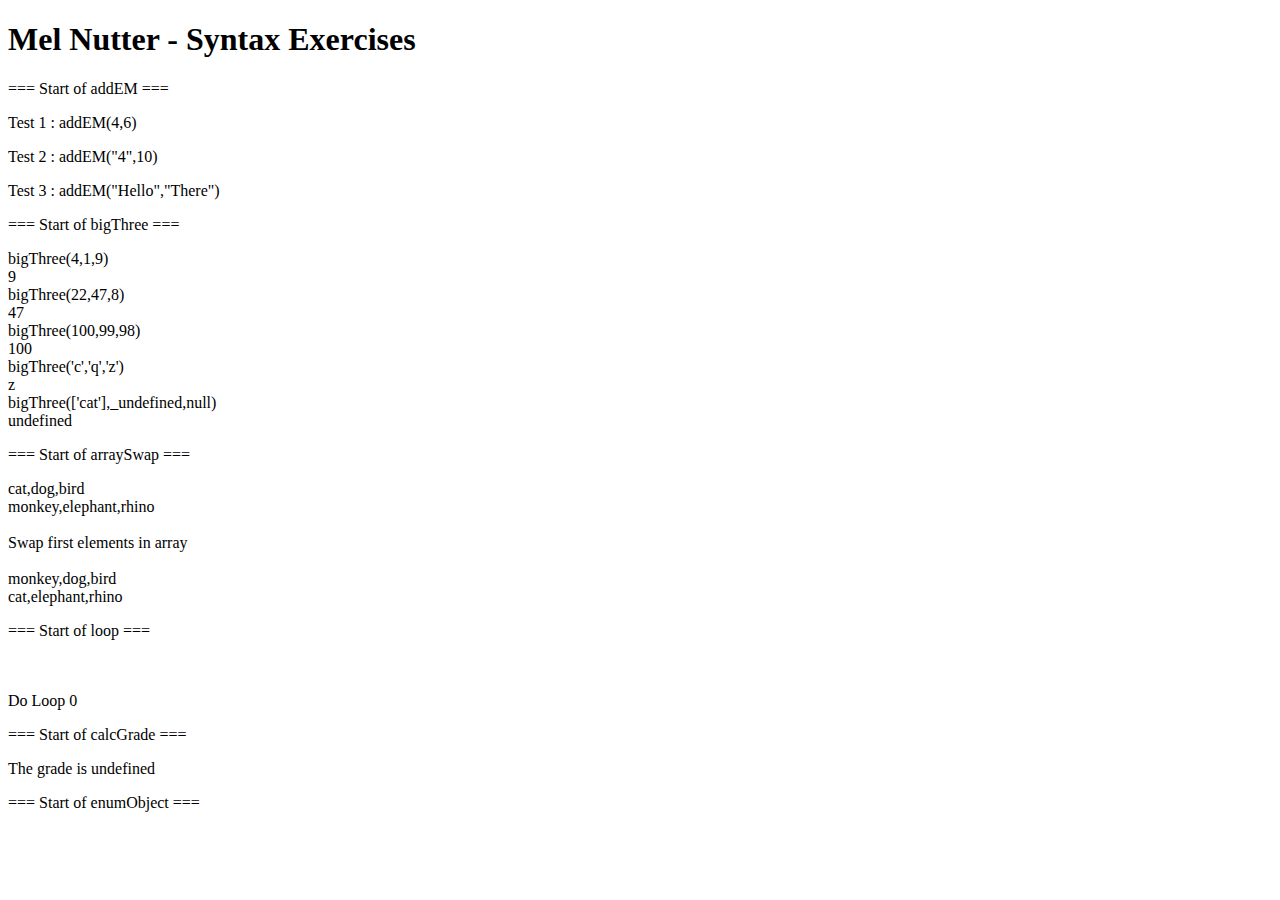
<file: Homework 1 - Mel Nutter/Index.html>
<!DOCTYPE html>
<html>
<head>
    <title>Mel Nutter - Syntax Exercises</title>
    <script src="syntax.js"></script>
</head>

<body>
<h1>Mel Nutter - Syntax Exercises</h1>
=== Start of addEM ===
<p>Test 1 :  addEM(4,6)</p>
<script>
    addEM(4,6);
</script>

<p>Test 2 :  addEM("4",10)</p>
<script>
    addEM("4",10);
</script>

<p>Test 3 : addEM("Hello","There")</p>
<script>
    addEM("Hello","There");
</script>

<p>=== Start of bigThree ===</p>
<script>
    var largestValue;
    var _undefined;

    document.write('bigThree(4,1,9)<br>');
    largestValue = bigThree(4,1,9);
    document.write(largestValue + '<br>');

    document.write('bigThree(22,47,8)<br>');
    largestValue = bigThree(22,47,8);
    document.write(largestValue + '<br>');

    document.write('bigThree(100,99,98)<br>');
    largestValue = bigThree(100,99,98);
    document.write(largestValue + '<br>');

    document.write('bigThree(\'c\',\'q\',\'z\')<br>');
    largestValue = bigThree('c','q','z');
    document.write(largestValue + '<br>');

    document.write('bigThree([\'cat\'],_undefined,null)<br>');
    largestValue = bigThree(['cat'],_undefined,null);
    document.write(largestValue + '<br>');
</script>

<p>=== Start of arraySwap ===</p>
<script>
    var array1 = ['cat','dog','bird'];
    var array2 = ['monkey','elephant','rhino'];

    document.write(array1 + '<br>');
    document.write(array2 + '<br>');

    document.write('<br>Swap first elements in array<br><br>');
    arraySwap(array1, array2);

    document.write(array1 + '<br>');
    document.write(array2 + '<br>');

</script>

<p>=== Start of loop ===</p>
<script>
    loopIt();
</script>


<p>=== Start of calcGrade ===</p>
<script>
    var sGrade;

    sGrade = calcGrade();
    document.write("The grade is " + sGrade);

    sGrade = null;
</script>
<p>=== Start of enumObject ===</p>

<script>
    enumObject();
</script>
<noscript>
    Either your browser does not support JavaScript or it is currently disabled.
</noscript>

</body>
</html>
</file>
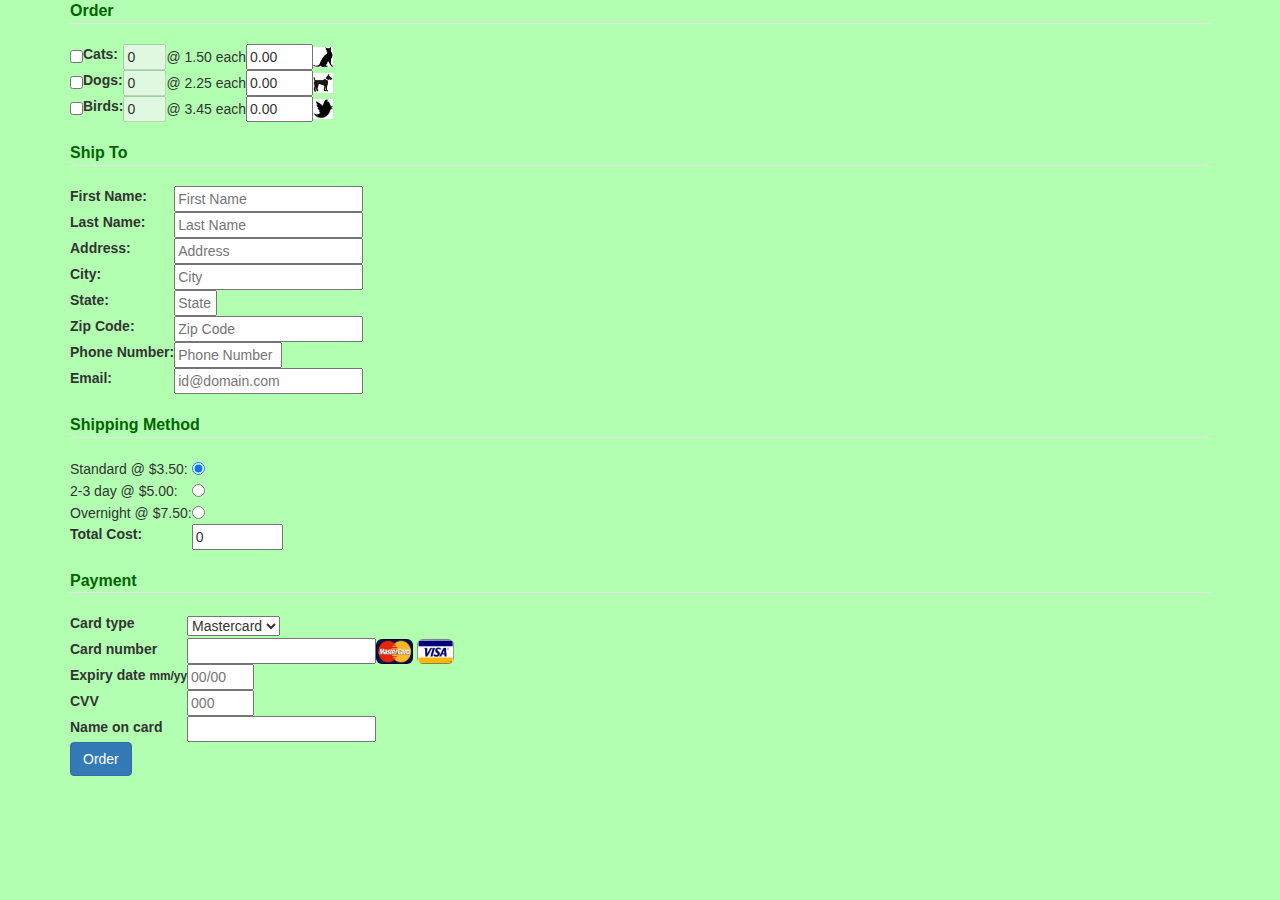
<file: Homework 2 - Mel Nutter/index.html>
<!DOCTYPE html>
<html lang="en-us">
<head>
    <meta charset="utf-8">
    <title>Mel's Pet Shop</title>
    <link rel="stylesheet" href="http://netdna.bootstrapcdn.com/bootstrap/3.1.1/css/bootstrap.min.css">
    <link rel="stylesheet" href="StyleSheets/master.css">
    <script type="text/javascript" src="JavaScript/utilities.js"></script>
    <script type="text/javascript" src="JavaScript/creditcard.js"></script>

</head>
<body >

<script>
var gProductTotalCost = 0;

function isNumberInput(field, event) {
    //Check to see if the input is a number

    var key, keyChar;

    //Check to see if there's a window event
    if (window.event)
        key = window.event.keyCode;
    else if (event)
        key = event.which;
    else
        return true;

    //Check for special characters like backspace
    if (key == null || key == 0 || key == 8 || key == 13 || key == 27)
        return true;

    // Check to see if it's a number
    keyChar = String.fromCharCode(key);
    if (/\d/.test(keyChar)) {
        window.status = "";
        return true;
    }
    else {
        window.status = "Field accepts numbers only.";
        return false;
    }
}

function activateLine(checkboxField) {
    //Activate the line for the animal ordered

    var _index = checkboxField.name.indexOf('check');
    var _field = checkboxField.name.substr(0, _index);
    var _totalField = _field + 'total';

    //Enable/Disable the order quantity field
    document.getElementById(_field).disabled = !document.getElementById(_field).disabled;

    //Reset the order quantity and total field each time the user clicks the checkbox
    document.getElementById(_field).value = '0';
    document.getElementById(_totalField).value = '0.00';

}

function totalProduct(field) {
    //Obtain the total cost for the product ordered

    var _catCost = 1.50;
    var _dogCost = 2.25;
    var _birdCost = 3.45;
    var _cost = 0;
    var _totalCost = 0;

    //Set the product cost
    switch (field.name) {
        case 'cat':
            _cost = _catCost;
            break;
        case 'dog':
            _cost = _dogCost;
            break;
        case 'bird':
            _cost = _birdCost;
            break;
        default:
            _cost = 0;
    }

    //Calculate the total cost
    if (isInteger(field)) {
        if (field.value >= 1) {
            document.getElementById(field.name + "Error").style.visibility = "hidden";
        }
        else {
            document.getElementById(field.name + "Error").style.visibility = "visible";
        }

        _totalCost = document.getElementById(field.name).value * _cost;
    }

    //Display the product cost
    document.getElementById(field.name + 'total').value = (_totalCost).toFixed(2);

    gProductTotalCost =
            parseFloat(document.getElementById('cattotal').value) +
                    parseFloat(document.getElementById('dogtotal').value) +
                    parseFloat(document.getElementById('birdtotal').value);

    calcTotalCost();
}
function calcTotalCost() {
    //Update the total cost
    _shippingCost = 0;
    var radios = document.getElementsByName('shipping');

    for (var i = 0, length = radios.length; i < length; i++) {
        if (radios[i].checked) {
            // do whatever you want with the checked radio
            _shippingCost = parseFloat(radios[i].value);

            // only one radio can be logically checked, don't check the rest
            break;
        }
    }

    document.getElementById('totalcost').value = (gProductTotalCost + _shippingCost).toFixed(2);

}
var validations = [];
validations[0] = ["document.orderform.cat", "validorder", "catError"];
validations[1] = ["document.orderform.dog", "validorder", "dogError"]
validations[2] = ["document.orderform.bird", "validorder", "birdError"]
validations[3] = ["document.orderform.firstname", "notblank", "firstnameError"];
validations[4] = ["document.orderform.lastname", "notblank", "lastnameError"];
validations[5] = ["document.orderform.address", "notblank", "addressError"];
validations[6] = ["document.orderform.city", "notblank", "cityError"];
validations[7] = ["document.orderform.state", "validstate", "stateError"];
validations[8] = ["document.orderform.zipcode", "notblank", "zipcodeError"];
validations[9] = ["document.orderform.phone", "validphone", "phoneError"];
validations[10] = ["document.orderform.email", "validemail", "emailError"];
validations[11] = ["document.orderform.cardnumber", "validcreditcard", "cardnumberError"];
validations[12] = ["document.orderform.expiredate", "notblank", "expiredateError"];
validations[13] = ["document.orderform.cvv", "notblank", "cvvError"];
validations[14] = ["document.orderform.nameoncard", "notblank", "nameoncardError"];
function validate() {


    var i;
    var checkToMake;
    var field;
    var errorField;
    var optionalField;

    //Ensure at least one product is checked.
    if (productCheck()) {
        document.getElementById('productCheck').style.visibility = 'hidden';
    }
    else {
        document.getElementById('productCheck').style.visibility = 'visible';
        return false;
    }

    for (i = 0; i < validations.length; i++) {
        field = eval(validations[i][0]);
        checkToMake = validations[i][1];
        errorField = validations[i][2];


        switch (checkToMake) {
            case 'notblank':
                if (isEmpty(field.value)) {
                    document.getElementById(errorField).style.visibility = 'visible';
                    field.focus();
                    return false;
                }
                else {
                    document.getElementById(errorField).style.visibility = 'hidden';
                }
                break;
            case 'validorder':
                if (!isOrder(field)) {
                    document.getElementById(errorField).style.visibility = 'visible';
                    field.focus();
                    return false;
                }
                else {
                    document.getElementById(errorField).style.visibility = 'hidden';
                }
                break;
            case 'validstate':
                if (!isStateCode(field.value)) {
                    document.getElementById(errorField).style.visibility = 'visible';
                    field.focus();
                    return false;
                }
                else {
                    document.getElementById(errorField).style.visibility = 'hidden';
                }
                break;
            case 'validphone':
                if (!isPhone(field)) {
                    document.getElementById(errorField).style.visibility = 'visible';
                    field.focus();
                    return false;
                }
                else {
                    document.getElementById(errorField).style.visibility = 'hidden';
                }
                break;
            case 'validemail':
                if (!looksLikeEmail(field)) {
                    document.getElementById(errorField).style.visibility = 'visible';
                    field.focus();
                    return false;
                }
                else {
                    document.getElementById(errorField).style.visibility = 'hidden';
                }
                break;
            case 'validcreditcard':
                var _el = document.getElementById("cardtype");
                var _cardtype = _el.options[_el.selectedIndex].value;
                if (!isValidCreditCard(_cardtype,field.value)) {
                    document.getElementById(errorField).style.visibility = 'visible';
                    field.focus();
                    return false;
                }
                else {
                    document.getElementById(errorField).style.visibility = 'hidden';
                }
                break;
            case 'isnumber':
                if (!isInteger(field))
                    return false;
        }
    }
    return true;
}

function productCheck() {
    //You must select at least one product

    var _checkCount = 0;
    var _node;
    var _node_list = document.getElementsByTagName('input');

    //Go through al of the input tags looking for checkboxes.
    for (var i = 0; i < _node_list.length; i++) {
        _node = _node_list[i];

        //See if the checkbox is checked
        if (_node.getAttribute('type') == 'checkbox') {

            if (document.getElementById(_node.getAttribute('name')).checked) {
                _checkCount++;
            }
        }
    }

    //If one more checkboxes are checked, return true
    if (_checkCount > 0) {
        return true;
    }
    else {
        return false;
    }
}

window.onload = function () {

    document.getElementById("orderform").onsubmit = function () {
        return validate();
    }
}

</script>
<div class="container">

<form id="orderform" name="orderform" class=".form-horizontal" action="thankyou.html" method="GET">
<fieldset>
<legend>Order</legend>
<table>
    <tr>
        <td>
            <input type="checkbox" id="catcheck" name="catcheck" value="on" onclick="activateLine(this);">
        </td>
        <td>
            <label for="cat">Cats:</label>
        </td>
        <td>
            <input type="text" id="cat" name="cat" size="2" value="0" disabled
                   title="Please enter the total amount of cats you wish to order."
                   onchange="totalProduct(this);"
                   onkeypress="return isNumberInput(this, event);"/>
        </td>
        <td>
            @ 1.50 each
        </td>
        <td>
            <input type="text" id="cattotal" name="cattotal" size="5" value="0.00" readonly="readonly" tabindex="-1"/>
        </td>
        <td>
            <img src="images\cat.png" height="20" width="20">
        </td>
        <td>
        <span class="error" id="catError" style="visibility: hidden">
        Cat count must be greater than zero.</span>
        </td>
    </tr>

    <tr>
        <td>
            <input type="checkbox" id="dogcheck" name="dogcheck" value="dog" onclick="activateLine(this);">
        </td>
        <td>
            <label for="dog">Dogs:
            </label>
        </td>
        <td>
            <input type="text" id="dog" name="dog" size="2" value="0" disabled
                   title="Please enter the total amount of dogs you wish to order."
                   onchange="totalProduct(this);"
                   onkeypress="return isNumberInput(this, event);"
                    />
        </td>
        <td>
            @ 2.25 each
        </td>
        <td>
            <input type="text" id="dogtotal" name="dogtotal" size="5" value="0.00" readonly="readonly" tabindex="-1"/>
        </td>
        <td>
            <img src="images\dog.png" height="20" width="20">
        </td>
        <td>
        <span class="error" id="dogError" style="visibility: hidden">
        Dog count must be greater than zero.
         </span>
        </td>
    </tr>
    <tr>
        <td>
            <input type="checkbox" id="birdcheck" name="birdcheck" value="bird" onclick="activateLine(this);">
        </td>
        <td>
            <label for="bird">Birds:
            </label>
        </td>
        <td>
            <input type="text" id="bird" name="bird" size="2" value="0" disabled
                   title="Please enter the total amount of birds you wish to order."
                   onchange="totalProduct(this);"
                   onkeypress="return isNumberInput(this, event);"
                    />
        </td>
        <td>
            @ 3.45 each
        </td>
        <td>
            <input type="text" id="birdtotal" name="birdtotal" size="5" value="0.00" align="right" readonly="readonly"
                   tabindex="-1"/>
        </td>
        <td>
            <img src="images\bird.jpg" height="20" width="20">
        </td>
        <td>
        <span class="error" id="birdError" style="visibility: hidden">
        Bird count must be greater than zero.
        </span>
        </td>
    </tr>
</table>
        <span class="error" id="productCheck" style="visibility: hidden">
        You must select at least one product.
        </span>
</fieldset>
<fieldset>
<legend>Ship To</legend>
<table>
    <tr>
        <td>
            <label class="control-label" for="firstname">First Name:</label>
        </td>
        <td>

            <input type="text" id="firstname" name="firstname"
                   placeholder="First Name" maxlength="64" value=""
                   title="Please enter your first name (Required field)">
        </td>
        <td>
    <span class="error" id="firstnameError" name="firstnameError"
          style="visibility: hidden">First name is required</span>
        </td>
    </tr>
    <tr>
        <td>
            <label for="lastname">
                Last Name:
            </label>
        </td>
        <td>

            <input type="text" name="lastname" id="lastname" placeholder="Last Name" maxlength="64"
                   title="Please enter your last name (Required field).">
        </td>
        <td>
    <span class="error" id="lastnameError" style="visibility: hidden">
        Last name is required
    </span>
        </td>
    </tr>
    <tr>
        <td>
            <label for="address">
                Address:
            </label>
        </td>
        <td>

            <input type="text" name="address" id="address" placeholder="Address" maxlength="64"
                   title="Please enter your address (Required field)">
        </td>
        <td>
    <span class="error" id="addressError" style="visibility: hidden">
        Address is required
    </span>
        </td>
    </tr>
    <tr>
        <td>
            <label for="city">
                City:
            </label>
        </td>
        <td>

            <input type="text" name="city" id="city" placeholder="City" maxlength="64"
                   title="Please enter your city (Required field)">
        </td>
        <td>
        <span class="error" id="cityError" style="visibility: hidden">
        City is required
        </span>
        </td>
    </tr>
    <tr>
        <td>
            <label for="state">
                State:
            </label>
        </td>
        <td>
            <input type="text" name="state" id="state" placeholder="State" size="2" maxlength="2"
                   title="Please enter a valid state code (Required field)"
                   onchange="isStateCode(this.value);">
        </td>
        <td>
        <span class="error" id="stateError" style="visibility: hidden">
        State must be a valid U.S. Postal Code for states, territories or armed forces
        </span>
        </td>
    </tr>
    <tr>
        <td>
            <label for="zipcode">
                Zip Code:
            </label>
        </td>
        <td>

            <input type="text" name="zipcode" id="zipcode" placeholder="Zip Code" maxlength="64"
                   title="Please enter your zip code (Required field).">
        </td>
        <td>
    <span class="error" id="zipcodeError" style="visibility: hidden">
        Zip Code is required
    </span>
        </td>
    </tr>
    <tr>
        <td>
            <label for="phone">
                Phone Number:
            </label>
        </td>
        <td>
            <input type="tel" name="phone" id="phone" placeholder="Phone Number" size="10" maxlength="10"
                   placeholder="0001112222"
                   title="Please enter your phone number (Required field).">
        </td>
        <td>
    <span class="error" id="phoneError" style="visibility: hidden">
        Phone Number must be ten numeric digits
    </span>
        </td>
    </tr>
    <tr>
        <td>

            <label for="email">
                Email:
            </label>
        </td>
        <td>
            <input type="text" id="email" name="email"
                   placeholder="id@domain.com" maxlength="64"
                   title="Please enter your email in the form of id@domain.com (Required field)">
        </td>
        <td>
                <span class="error" id="emailError" style="visibility: hidden">
                    Email must be in the form of id@domain.com
                </span>
        </td>

    </tr>
</table>
</fieldset>
<br>
<fieldset>
    <legend>Shipping Method</legend>


<table>
    <tr>
        <td>
            Standard @ $3.50:
        </td>
        <td>
            <input type="radio" value="3.50" name="shipping" id="shipping" checked="true"
                   onclick="calcTotalCost();"/>
        </td>
    </tr>
    <tr>

        <td>
            2-3 day @ $5.00:
        </td>
        <td>
            <input type="radio" value="5.00" name="shipping" id="shipping" onclick="calcTotalCost();"/>
        </td>

    </tr>
    <tr>
        <td>
            Overnight @ $7.50:
        </td>
        <td>

            <input type="radio" value="7.50" name="shipping" id="shipping" onclick="calcTotalCost();"/><br>
        </td>
    </tr>
    <tr>
        <td>
            <label for="totalcost">Total Cost:</label>
        </td>
        <td>
            <input type="text" id="totalcost" name="totalcost" size="8" value="0" readonly="readonly"/>
        </td>
    </tr>
</table>
</fieldset>

<br>
<fieldset>
    <legend>Payment</legend>
<table>
    <tr>
        <td>
            <label for="cardtype">Card type</label>
        </td>
        <td>
            <select id="cardtype" name="card_type">
                <option value="MasterCard">Mastercard</option>
                <option value="Visa">Visa</option>
            </select>
        </td>
        <td>
        </td>
        <td>
        </td>
    </tr>
    <tr>
        <td>
            <label for="cardnumber">Card number</label>
        </td>
        <td>
            <input type="text" id="cardnumber" name="cardnumber" maxlength="16"
                   onkeypress="return isNumberInput(this, event);">
        </td>
        <td>
            <img id="MC" name="MC" class="img-rounded" src="images/mastercard.gif" height="25" width="37"
                 alt="Mastercard"/>
            <img id="Visa" name="Visa" class="img-rounded" src="images/visa.gif" height="25" width="37" alt="Visa"
                 style="opacity: 1"/>
        </td>
        <td>
        <span class="error" id="cardnumberError" style="visibility: hidden">
        Credit card is invalid.</span>
        </td>
    </tr>
    <tr>
        <td>
            <label for="expiredate">Expiry date
                <small>mm/yy</small>
            </label>
        </td>
        <td>
            <input type="text" id="expiredate" name="expiredate" size="5" maxlength="5"
                   placeholder="00/00">
        </td>
        <td>
                <span class="error" id="expiredateError" style="visibility: hidden">
        Expiration Date is required</span>
        </td>
        <td>
        </td>
    </tr>
    <tr>
        <td>
            <label for="cvv">CVV</label><br>
        </td>
        <td>
            <input type="text" id="cvv" name="cvv" size="5" maxlength="3"
                   placeholder="000"
                   onkeypress="return isNumberInput(this, event);">
        </td>

        <td>
                <span class="error" id="cvvError" style="visibility: hidden">
        CVV is required</span>
        </td>
        <td>
        </td>

    </tr>
    <tr>
        <td>
            <label for="nameoncard">Name on card</label>
        </td>
        <td>
            <input type="text" id="nameoncard" name="name_on_card">
        </td>
        <td>
              <span class="error" id="nameoncardError" style="visibility: hidden">
        Name on credit card is required</span>
        </td>
        <td>
        </td>
    </tr>
</table>
    </fieldset>

<input type="submit" class="btn btn-primary" value="Order">

</form>
</div>


</body>
</html>
</file>
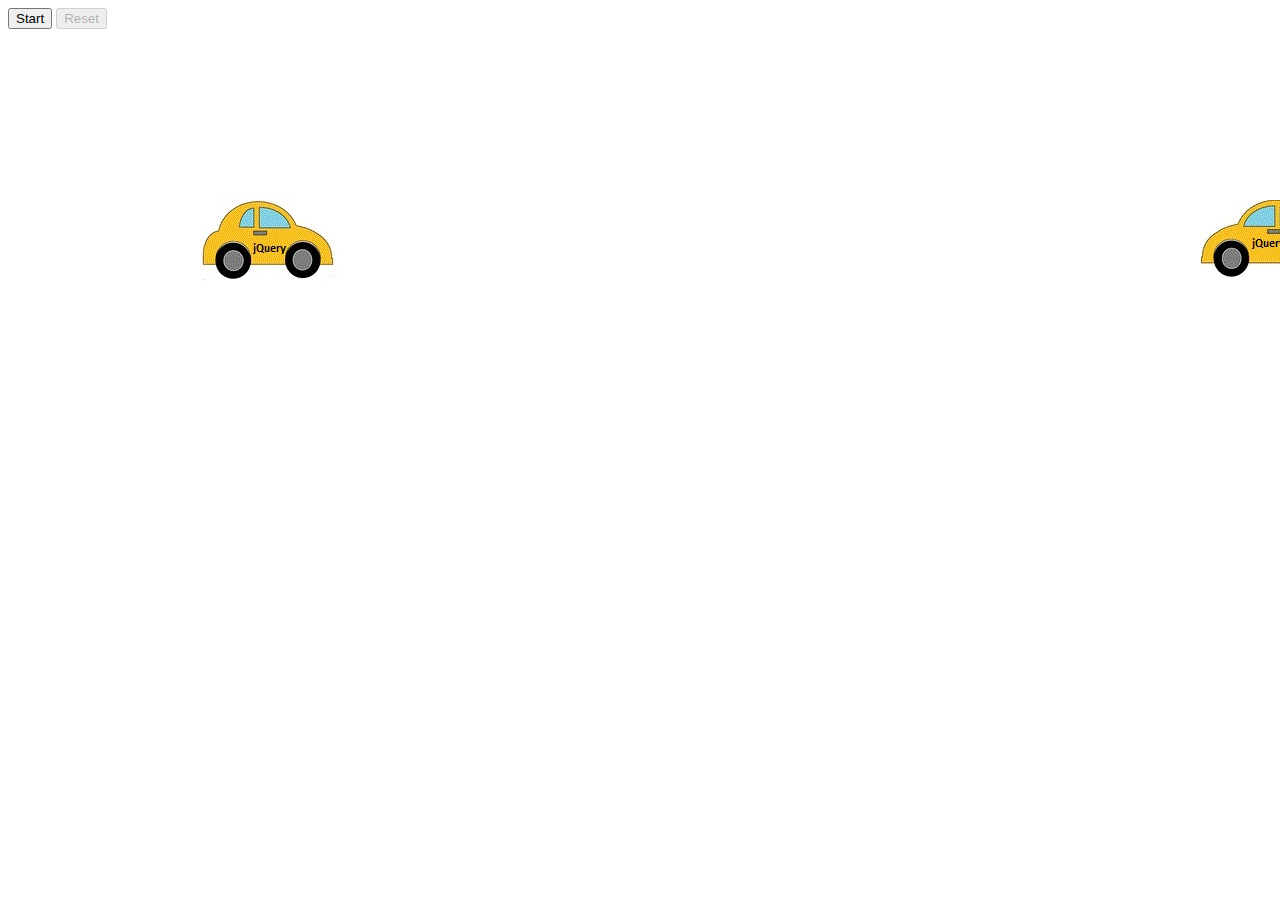
<file: Homework 3 - Mel Nutter - jQuery/index.html>
<!DOCTYPE html>
<html>
<head>
    <title>Homework 3 (jQuery) - Mel Nutter</title>
    <script src="http://ajax.googleapis.com/ajax/libs/jquery/1.11.0/jquery.min.js"></script>

</head>
<body>
<style>
#timer {
height: 50px;
width: 500px;
font-size: xx-large;
position: absolute;
top: 50px; left: 400px;
}

#carFacingRight {
position:absolute;
left:200px;
top:199px;
width:150px;
height:100px;
z-index:1;
}
#boom{
position: absolute;
left: 675px;
top: 200px;
width:200px;
height:100px;
display: none;
z-index: 2
}
#carFacingLeft {
position:absolute;
left:1200px;
top:200px;
width:150px;
height:100px;
z-index:1;
}

</style>
<script>
    var CAR = {};  // Wrapper Object

    CAR.move = function () {

        //Perform a custom animation of a set of CSS properties.
        //Move the car right to 625px in 4000 milliseconds
        $( "#carFacingRight" ).animate({
            left: "625px"
        }, 4000 , function () {

            //Hide the cars, set the explosion
            //and disable the reset button when
            //the animate completes.
            $("#carFacingRight").hide();
            $("#carFacingLeft").hide();
            $("#boom").show();
            $("#resetbtn").attr("disabled",false);

        });

        //Move the car left to 758px in 4000 milliseconds
        //No complete function
        $( "#carFacingLeft" ).animate({
            left: "758px"
        }, 4000 );

    }


    CAR.startGame = function () {

        //Disable the start button
        $("#startbtn").attr("disabled",true);

        //Count down and start the game
        setTimeout("$('#timer').html('Starting the game in 5')",1000);
        setTimeout("$('#timer').html('Starting the game in 4')",2000);
        setTimeout("$('#timer').html('Starting the game in 3')",3000);
        setTimeout("$('#timer').html('Starting the game in 2')",4000);
        setTimeout("$('#timer').html('Starting the game in 1')",5000);
        setTimeout("$('#timer').html('Starting the game in 0')",6000);
        setTimeout("$('#timer').html('Go!');CAR.move()",7000);

    }


    CAR.resetGame = function () {

        //Reset the game
        //Hide the explosion, reset the cars to original position
        $("#boom").hide();
        $("#carFacingRight").css("left",200).show();
        $("#carFacingLeft").css("left",1200).show();

        //Set the timer to a space
        $("#timer").html("&nbsp;");

        //Reset the button to their original styles
        $("#resetbtn").attr("disabled",true);
        $("#startbtn").attr("disabled",false);

    }

    $(document).ready(function () {

        //When the DOM is fully loaded
        //Set the click events for the buttons
        $("#startbtn").click(CAR.startGame);
        $("#resetbtn").click(CAR.resetGame);

    });

</script>

<form id="carform" name="carform" action="index.html" method="Get">
    <button type="button" id="startbtn" name="startbtn">Start</button>
    <button type="button" id="resetbtn" name="resetbtn" disabled>Reset</button >
    <br>
    <div id="timer">&nbsp;</div>
    <br>

    <div id="carFacingRight">
        <img src="CarFacingRight.jpg" id="carFacingRightjpg" alt="car facing right" >
    </div>
    <div id="boom">
        <img src="boom.jpg" id="boomjpg" alt="boom" height="100" width="150">
    </div>

    <div id="carFacingLeft">
        <img src="CarFacingLeft.jpg"  id="carFacingLeftjpg" alt="car facing left" >
    </div>
</form>
</body>
</html>
</file>
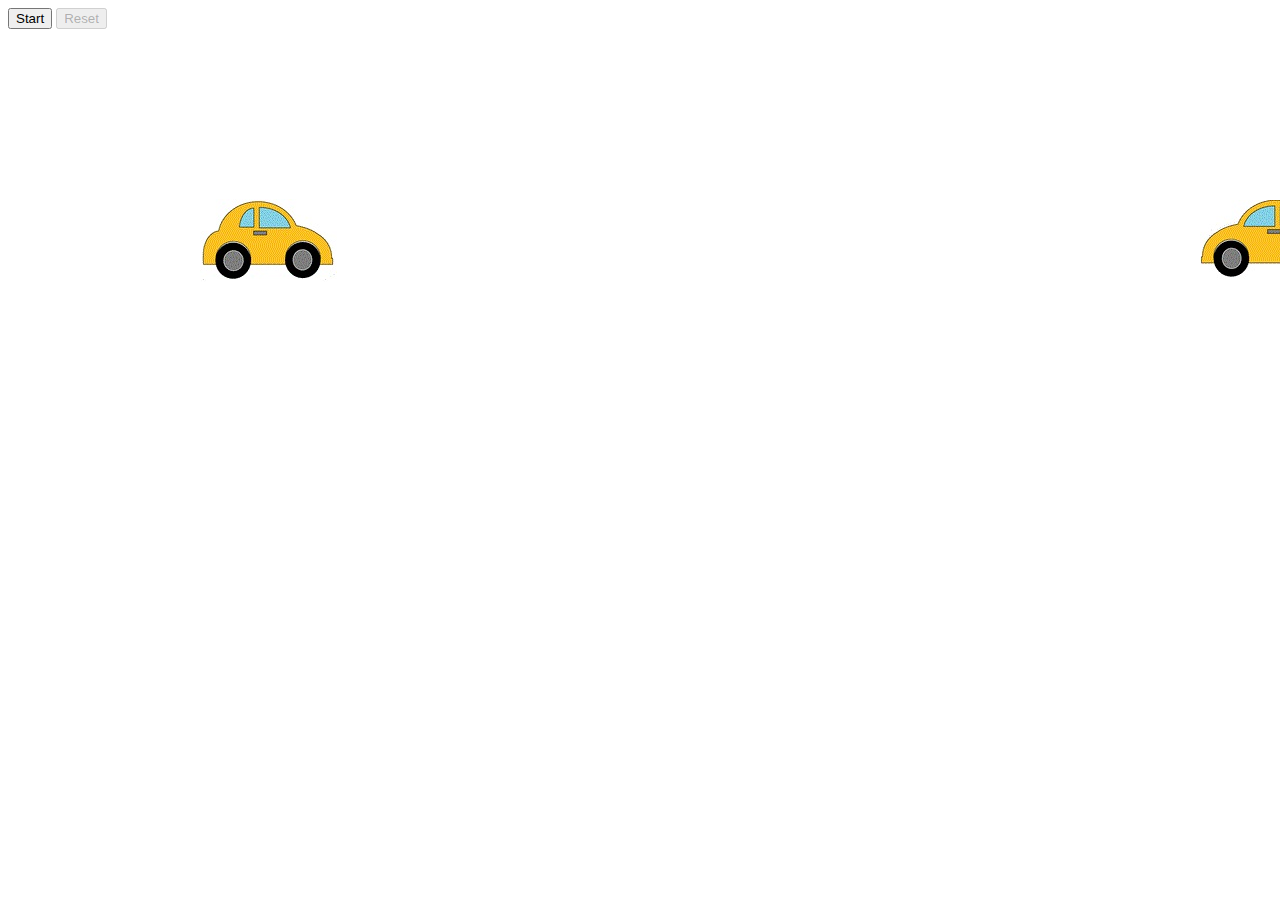
<file: Homework 3 - Mel Nutter/index.html>
<!DOCTYPE html>
<html xmlns="http://www.w3.org/1999/html">
<head>
    <title>Homework 3 - Mel Nutter</title>

</head>
<body>
<style>

    #timer {
        height: 50px;
        width: 500px;
        font-size: xx-large;
        position: absolute;
        top: 50px; left: 400px;
    }

    #carFacingRight {
        position:absolute;
        left:200px;
        top:199px;
        width:150px;
        height:100px;
        z-index:1;
    }
    #boom{
        position: absolute;
        left: 675px;
        top: 200px;
        width:200px;
        height:100px;
        visibility: hidden;
        z-index: 2
    }
    #carFacingLeft {
        position:absolute;
        left:1200px;
        top:200px;
        width:150px;
        height:100px;
        z-index:1;
    }

</style>

<script>
    /* set animation speed and step */
    var step = 3;
    var framespeed = 35;


    /* set animation boundaries */
    var maxleft = 758;
    var maxright = 625 ;
    var moveLeft;
    var moveRight;

    /* return the x-coordinate of the layer named layername */
    function getX(layerName)
    {
       return(parseInt(getStyle(layerName, "left"),10));
    }

    /* set the x-coordinate of layer named layerName */
    function setX(layerName, x)
    {
        var theLayer = document.getElementById(layerName);
        theLayer.style.left=x+"px";
    }

    function getStyle(layerName, styleName)
    {
        /* abstraction to address varying browser methods to calculate a style value */
        var style = "";
        var obj = document.getElementById(layerName);
        if (obj.style[styleName])
            style = obj.style[styleName];
        else if (obj.currentStyle)
            style = obj.currentStyle[styleName];
        else if (window.getComputedStyle)
        {
            var computedStyle = window.getComputedStyle(obj, "");
            style = computedStyle.getPropertyValue(styleName);
        }
        return style;
    }

    /* move left until boundary */
    function left()
    {
        var currentX = getX('carFacingLeft');

        if (currentX > maxleft)
        {
            currentX-=step;
            setX('carFacingLeft',currentX);
            moveLeft=setTimeout(left,(1000/framespeed));
        }
        else
        {
            clearTimeout(moveLeft);
            document.getElementById('boom').style.visibility = 'visible';
            document.getElementById('carFacingRight').style.visibility = 'hidden';
            document.getElementById('carFacingLeft').style.visibility = 'hidden';
            document.getElementById('resetbtn').disabled = false;
        }
    }

    /* move right until boundary */
    function right() {
        var currentX = getX('carFacingRight');

        if (currentX < maxright) {
            currentX += step;

            setX('carFacingRight', currentX);
            moveRight = setTimeout(right, (1000 / framespeed));
        }
        else
        {
            clearTimeout(moveRight);
        }
    }

//Move the cars
function move(){
    right();
    left();
}

//Start the car crash
function startGame(){
       document.getElementById('startbtn').disabled = true;
       document.getElementById('resetbtn').disabled = true;

       setTimeout(function(){document.getElementById('timer').innerHTML = 'Starting the game in 5'},1000);
       setTimeout(function(){document.getElementById('timer').innerHTML = 'Starting the game in 4'},2000);
       setTimeout(function(){document.getElementById('timer').innerHTML = 'Starting the game in 3'},3000);
       setTimeout(function(){document.getElementById('timer').innerHTML = 'Starting the game in 2'},4000);
       setTimeout(function(){document.getElementById('timer').innerHTML = 'Starting the game in 1'},5000);
       setTimeout(function(){document.getElementById('timer').innerHTML = 'Starting the game in 0'},6000);
       setTimeout(function(){document.getElementById('timer').innerHTML = 'Go!'},7000);
       setTimeout(move,7000);


   }

//Reset the car positions
function resetGame(){
        document.getElementById('startbtn').disabled = false;
        document.getElementById('resetbtn').disabled = true;

        document.getElementById('timer').innerHTML = "";

        document.getElementById('carFacingRight').style.left = '200px';
        document.getElementById('carFacingLeft').style.left = '1200px';
        document.getElementById('boom').style.visibility = 'hidden';
        document.getElementById('carFacingRight').style.visibility = 'visible';
        document.getElementById('carFacingLeft').style.visibility = 'visible';
    }

    window.onload = function(){
        document.getElementById("startbtn").onclick = startGame;
        document.getElementById("resetbtn").onclick = resetGame;
    };


</script>
<form id="carform" name="carform" action="index.html" method="Get">
    <button type="button" id="startbtn" name="startbtn">Start</button>
    <button type="button" id="resetbtn" name="resetbtn" disabled>Reset</button >
    <br>
    <div id="timer">&nbsp;</div>
    <br>

    <div id="carFacingRight">
        <img src="CarFacingRight.jpg" id="carFacingRightjpg" alt="car facing right" >
    </div>
    <div id="boom">
     <img src="boom.jpg" id="boomjpg" alt="boom" height="100" width="150">
    </div>

    <div id="carFacingLeft">
        <img src="CarFacingLeft.jpg"  id="carFacingLeftjpg" alt="car facing left" >
    </div>
</form>
</body>
</html>
</file>
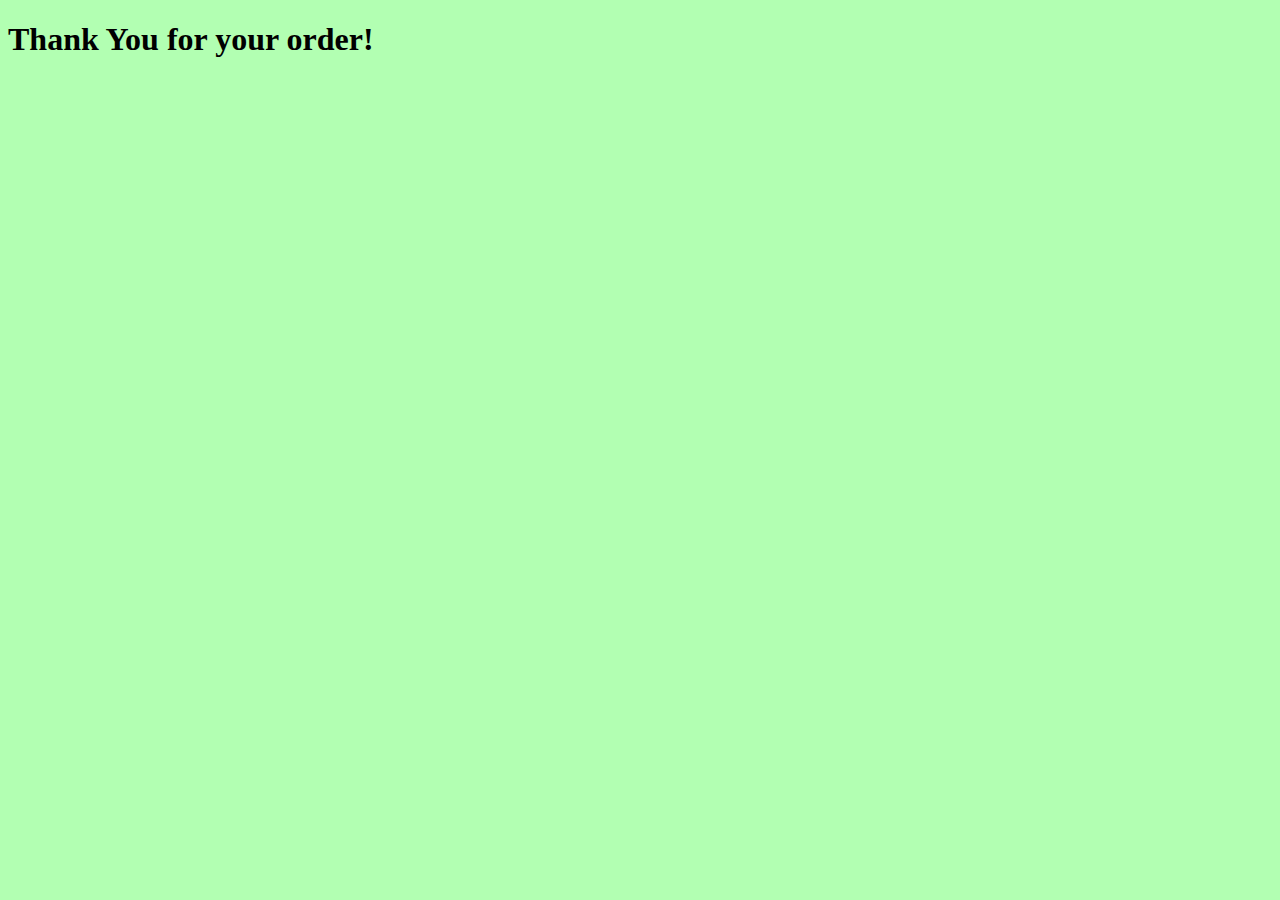
<file: Homework 2 - Mel Nutter/thankyou.html>
<!DOCTYPE html>
<html lang="en-us">
<head>
    <meta charset="utf-8">
    <title>Thank You!</title>
    <link rel="stylesheet" href="StyleSheets/master.css">
</head>
<body>

<h1>Thank You for your order!</h1>

</body>
</html>
</file>
<file: Homework 2 - Mel Nutter/StyleSheets/master.css>
body
{
    background-color:#B2FFB2;
}
.error {
    font-weight: bold;
    color: red;
    font-style: italic;
}
legend{
    font-size: medium;
    font-weight: bold;
    color: darkgreen;
}
</file>
